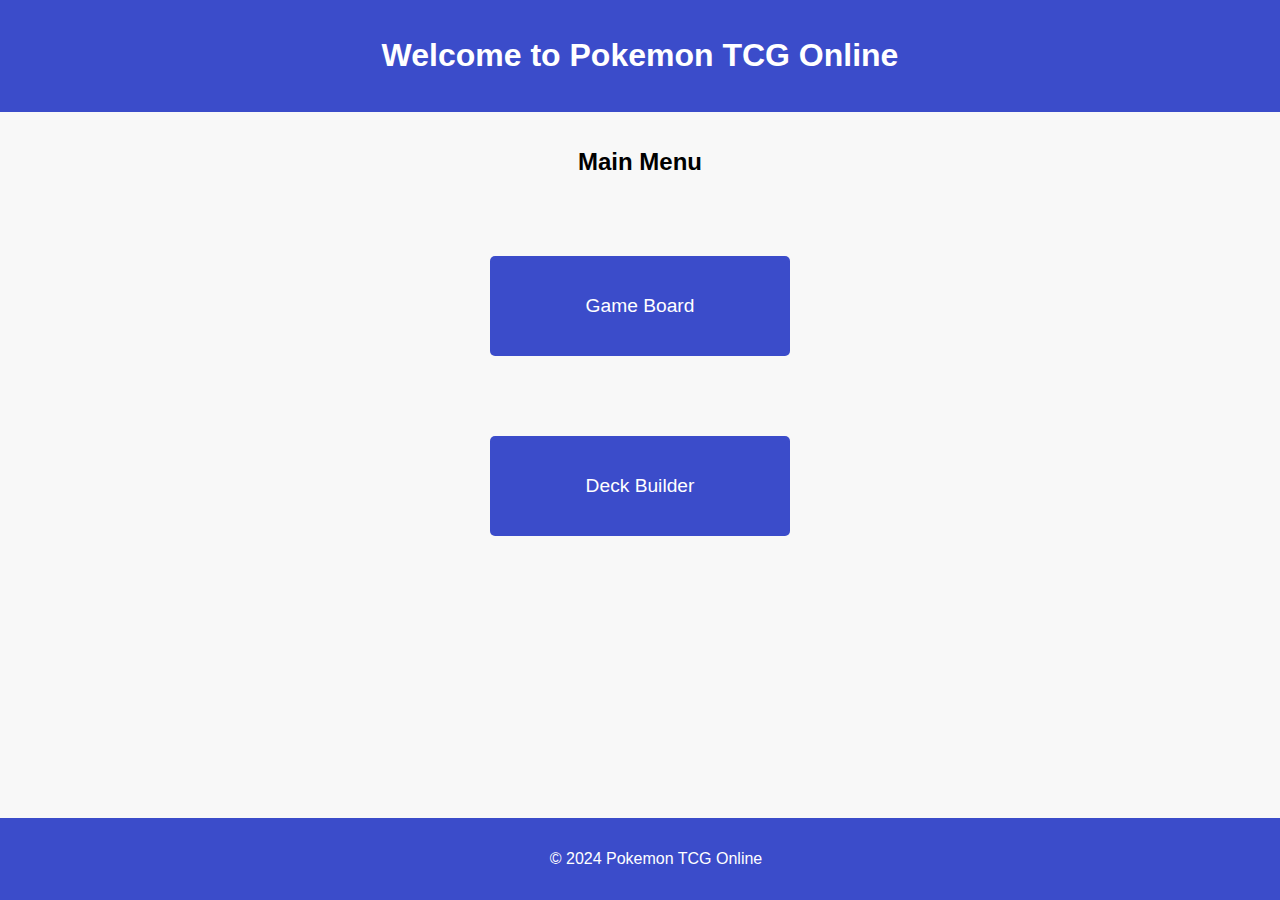
<file: index.html>
<!-- index.html -->

<!DOCTYPE html>
<html lang="en">
<head>
    <meta charset="UTF-8">
    <meta name="viewport" content="width=device-width, initial-scale=1.0">
    <title>Pokemon TCG Online</title>
    <link rel="stylesheet" href="styles.css">
</head>
<body>
    <header>
        <h1>Welcome to Pokemon TCG Online</h1>
    </header>
    <main>
        <section id="main-menu">
            <h2>Main Menu</h2>
            <div class="button-container">
                <button onclick="location.href='game-board.html'">Game Board</button>
                <button onclick="location.href='deck-builder.html'", class="reverse dark">Deck Builder</button>
            </div>
        </section>
    </main>
    <footer>
        <p>&copy; 2024 Pokemon TCG Online</p>
    </footer>
    <script src="scripts.js"></script>
</body>
</html>
</file>
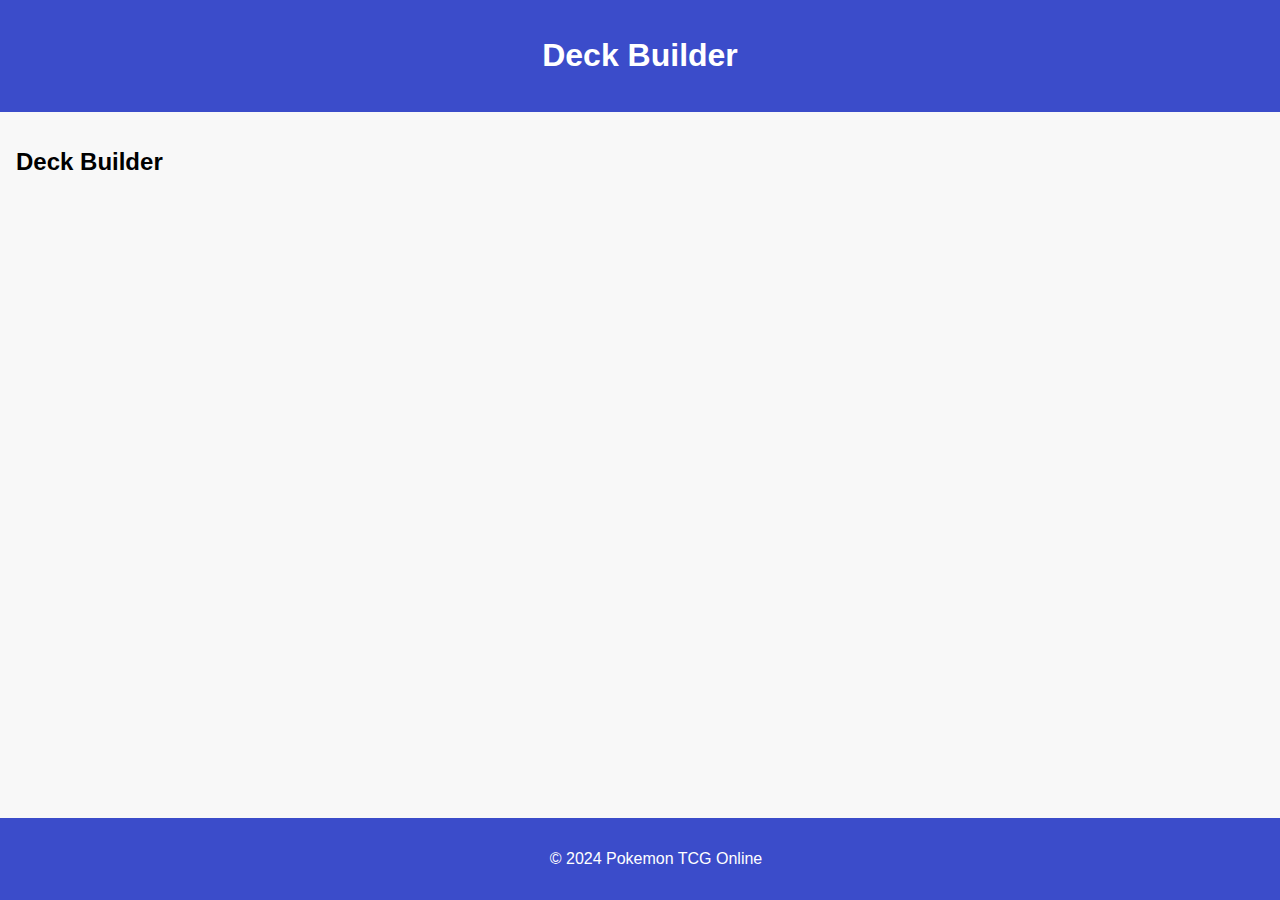
<file: deck-builder.html>
<!DOCTYPE html>
<html lang="en">
<head>
    <meta charset="UTF-8">
    <meta name="viewport" content="width=device-width, initial-scale=1.0">
    <title>Deck Builder - Pokemon TCG Online</title>
    <link rel="stylesheet" href="styles.css">
</head>
<body>
    <header>
        <h1>Deck Builder</h1>
    </header>
    <main>
        <section id="deck-builder">
            <h2>Deck Builder</h2>
            <!-- 덱 빌더 내용 추가 -->
        </section>
    </main>
    <footer>
        <p>&copy; 2024 Pokemon TCG Online</p>
    </footer>
    <script src="scripts.js"></script>
</body>
</html>
</file>
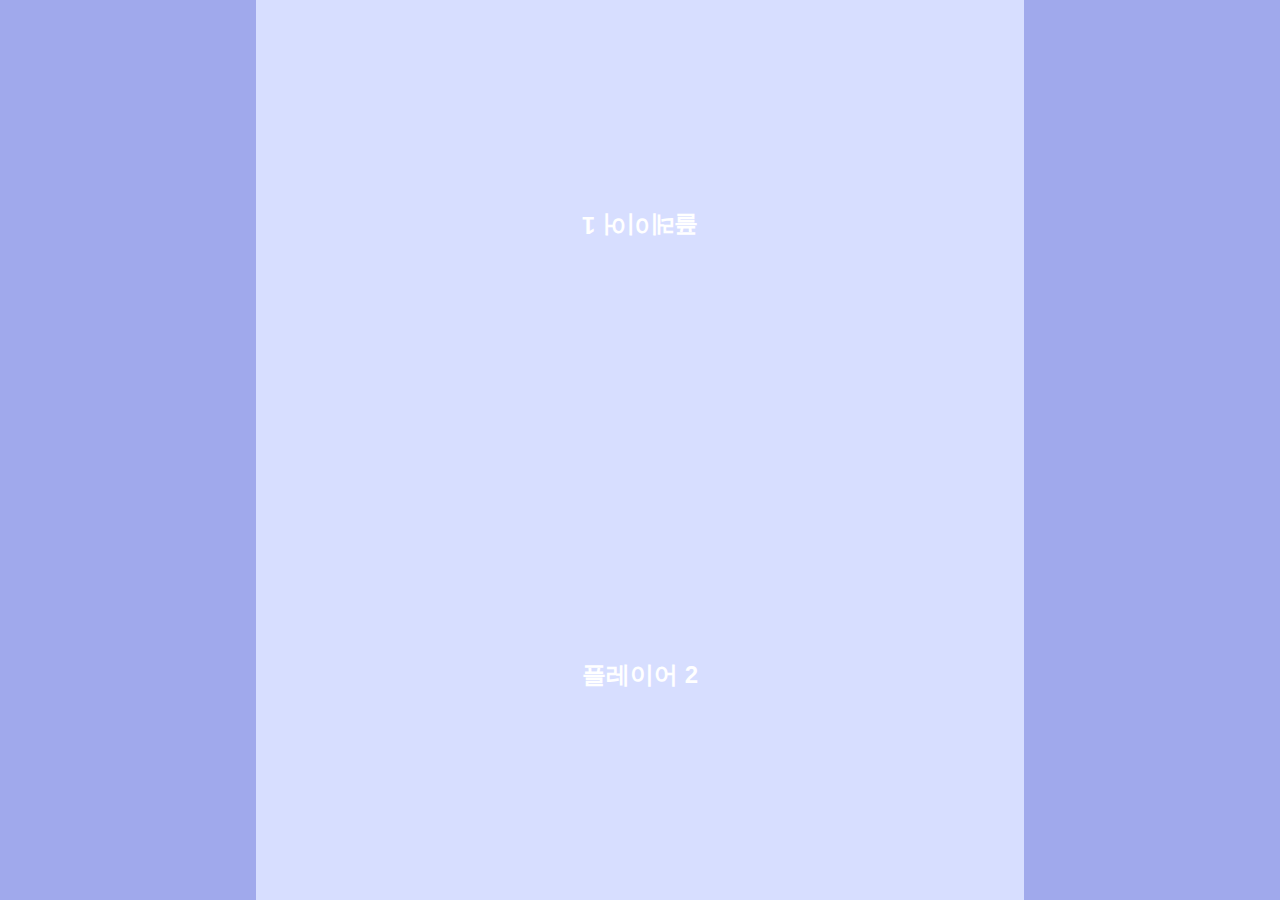
<file: game-board.html>
<!DOCTYPE html>
<html lang="en">
<head>
    <meta charset="UTF-8">
    <meta name="viewport" content="width=device-width, initial-scale=1.0">
    <title>게임 보드</title>
    <style>
        body {
            font-family: Arial, sans-serif;
            margin: 0;
            padding: 0;
            background-color: #a0a9ec; /* 파란색 배경 */
            color: white; /* 흰색 텍스트 */
        }

        .game-board {
            width: 100%;
            max-width: 768px; /* 최대 너비를 768px로 설정하여 패드에 맞춥니다 */
            margin: 0 auto;
            display: flex;
            flex-direction: column;
            align-items: center;
            justify-content: space-between;
            height: 100vh; /* 화면 전체 높이로 설정합니다 */
        }

        .player-area {
            width: 100%;
            height: 50%; /* 각 플레이어 영역을 화면의 절반으로 설정합니다 */
            background-color: #d7deff; /* 더 진한 파란색 배경 */
            display: flex;
            justify-content: center;
            align-items: center;
        }

        .player-area:nth-child(1) {
            transform: scaleY(-1) scaleX(-1); /* 첫 번째 플레이어 영역에 거울 반전 효과를 적용합니다 */
        }

        .player-area h2 {
            font-size: 24px;
            margin: 0;
        }
    </style>
</head>
<body>
    <div class="game-board">
        <div class="player-area">
            <h2>플레이어 1</h2>
            <!-- 여기에 플레이어 1의 카드나 말판을 추가할 수 있습니다. -->
        </div>
        <div class="player-area">
            <h2>플레이어 2</h2>
            <!-- 여기에 플레이어 2의 카드나 말판을 추가할 수 있습니다. -->
        </div>
    </div>
</body>
</html>
</file>
<file: styles.css>
body {
    font-family: Arial, sans-serif;
    margin: 0;
    padding: 0;
    background-color: #f8f8f8;
}

header {
    background-color: #3b4cca;
    color: white;
    padding: 1rem;
    text-align: center;
}

main {
    padding: 1rem;
}

section {
    margin-bottom: 2rem;
}

footer {
    background-color: #3b4cca;
    color: white;
    text-align: center;
    padding: 1rem;
    position: fixed;
    width: 100%;
    bottom: 0;
}

#game-board {
    display: flex;
    justify-content: space-around;
    margin: 2rem 0;
}

.player {
    border: 1px solid #ccc;
    padding: 1rem;
    width: 45%;
    background-color: white;
}

.player h3 {
    text-align: center;
}

.hand, .active, .bench {
    margin: 1rem 0;
}

.card-slot {
    border: 1px dashed #ccc;
    width: 100px;
    height: 150px;
    display: inline-block;
    margin: 0.5rem;
}

#main-menu {
    text-align: center;
}


#main-menu button:hover {
    background-color: #2a37a5;
}

.button-container {
    text-align: center; /* 버튼 컨테이너를 중앙 정렬합니다 */
}

#main-menu button {
    display: block; /* 각 버튼을 블록 요소로 설정하여 세로로 나열합니다 */
    margin: 5rem auto; /* 버튼 간격을 조절합니다 */
    padding: 1.5rem 3rem;
    font-size: 1.2rem;
    width: 300px;
    height: 100px;
    background-color: #3b4cca;
    color: white;
    border: none;
    border-radius: 5px;
    cursor: pointer;
    transition: background-color 0.3s ease;
}

#main-menu button:hover {
    background-color: #2a37a5;
}
</file>
